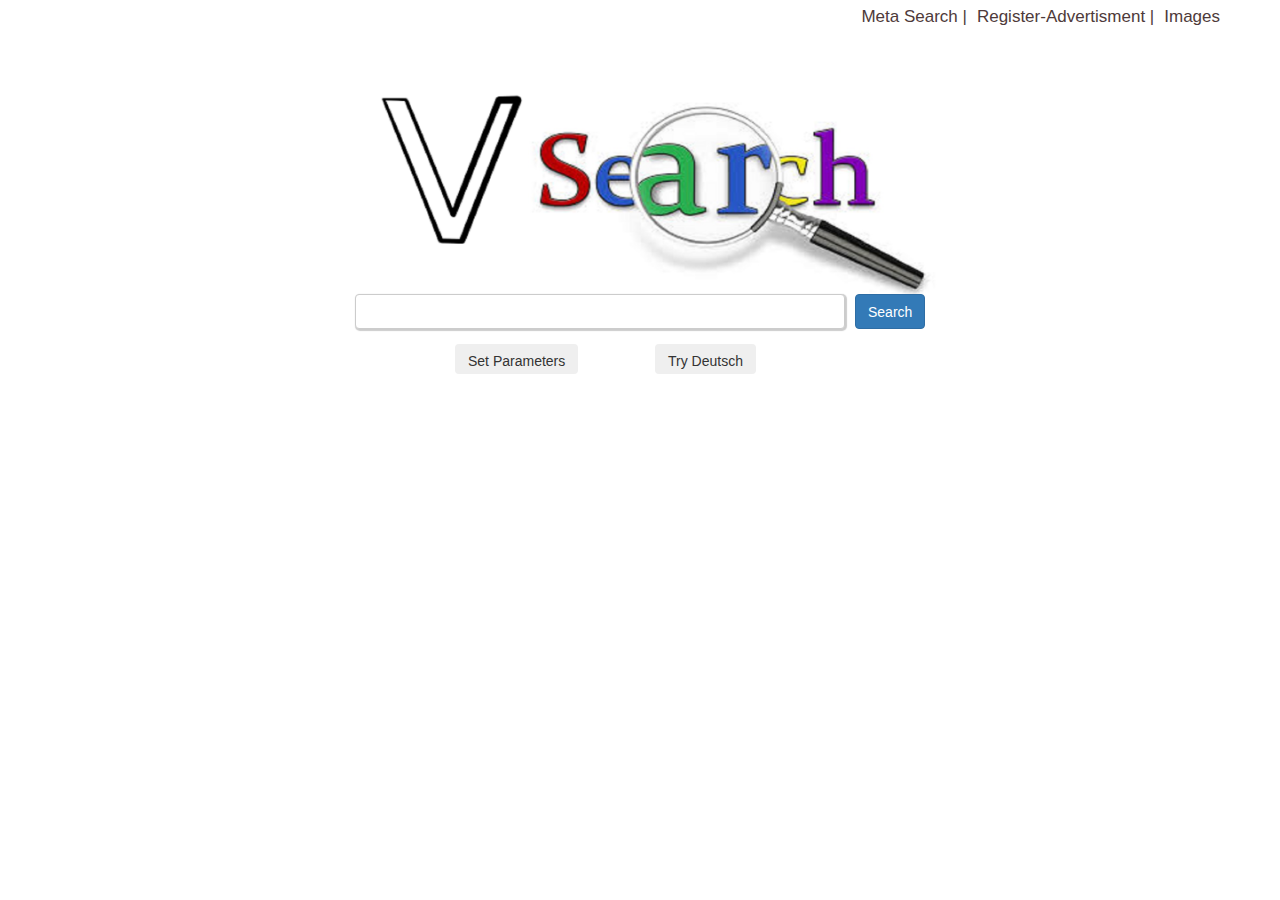
<file: WebSearchEngine/IdeaProjects/web/index.html>
<!DOCTYPE html>
<!--
To change this license header, choose License Headers in Project Properties.
To change this template file, choose Tools | Templates
and open the template in the editor.
-->
<!DOCTYPE html>
<html>
<head>
    <meta http-equiv="Content-Type" content="text/html; charset=UTF-8">
    <title>VV Search Engine</title>
    <script src="http://code.jquery.com/jquery-2.1.0.min.js"></script>
    <link rel="stylesheet" href="css/bootstrap.css">
    <link rel="stylesheet" href="css/bootstrap.min.css">
    <script type="text/javascript" src="Search.js"></script>
    <script type="text/javascript" src="js/bootstrap.js"></script>
    <script type="text/javascript" src="js/bootstrap.min.js"></script>
    <script type="text/javascript" src="js/bootstrapvalidator.min.js"></script>
</head>
<body>
<div class="container">
    <form action="SearchResult">
        <input type="hidden" name="language" id="language" value="en">
        <input type="hidden" name="imageSearch" id="imageSearch" value="false">
        <div class="row">
            <div style="color: #4e3a3a; cursor: pointer;float:right;padding: 5px;font-size: 17px;" id="images-text"
                 onMouseOver="this.style.textDecoration='underline';" onmouseout="this.style.textDecoration='none';">
                Images
            </div>
            <div style="color: #4e3a3a; cursor: pointer;float:right;padding: 5px;font-size: 17px;"
                 onMouseOver="this.style.textDecoration='underline';" onmouseout="this.style.textDecoration='none';"
                 onClick="location.href='registerAdvertisement.jsp'">Register-Advertisment |
            </div>
            <div style="color: #4e3a3a; cursor: pointer;float:right;padding: 5px;font-size: 17px;"
                 onMouseOver="this.style.textDecoration='underline';" onmouseout="this.style.textDecoration='none';"
                 onClick="location.href='metaSearch.html'">Meta Search |
            </div>
        </div>
        <div class="row" style="margin-top:35px;margin-bottom:35px;">
            <div class="row">
                <div class="col-sm-12 text-center">
                    <img src="VSearch.png" style="width:600px;height:225px;">
                </div>
            </div>
            <div class="row">
                <div class="col-md-4 col-md-offset-3">
                    <div class="form-group">
                        <input type="text" class="form-control" id="query" name="query"
                               style="width: 490px;height: 35px;box-shadow: 1px 1px 1px 1px #ccc;">
                    </div>
                </div>
                <div class="col-md-1 col-md-offset-1">
                    <button type="submit" id="Search" class="btn btn-primary" title="Search" style="height: 35px;">
                        Search
                    </button>
                </div>
            </div>
            <div class="row">
                <div class="col-md-1 col-md-offset-4">
                    <input id="set_parameters" class="btn" type="button" title="Set Parameters" style="height: 30px;"
                           value="Set Parameters">
                </div>
                <div class="col-md-1 col-md-offset-1">
                    <input id="hiddenLanguage" class="btn" type="button" title="Try Deutsch" style="height: 30px;"
                           value="Try Deutsch">
                </div>
            </div>
        </div>
        <div class="row" id="parameters_container">
            <div class="col-md-6">
                <div class="panel panel-default">
                    <div class="panel-heading">Query Parameters</div>
                    <div class="panel-body">
                        <div class="radio">
                            <label><input type="radio" name="score" value="1" checked> TF IDF Score</label>
                        </div>
                        <div class="radio">
                            <label><input type="radio" name="score" value="2"> BM 25 Score</label>
                        </div>
                        <div class="radio">
                            <label><input type="radio" name="score" value="3"> BM 25 and Pagerank score</label>
                        </div>
                        <div style="float:left;">Max number of results: <input class="form-control" name="k" id="k"
                                                                               style="width: 150px;height: 25px;box-shadow: 1px 1px 1px 1px #ccc;float:right"
                                                                               type="text" value="20"></div>
                    </div>
                </div>
            </div>
            <div class="col-md-6">
                <div class="panel panel-default">
                    <div class="panel-heading">Crawler Parameters</div>
                    <div class="panel-body">
                        <!--                                <div style="float:left;">Max documents to crawl: <input class="form-control" name="number_of_documents" id="number_of_documents" style="width: 150px;height: 25px;box-shadow: 1px 1px 1px 1px #ccc;float:right" type="text" value="10"></div>
                                                        <button type="submit" class="btn btn-primary" title="Run Crawler" style="height: 30px;clear: float;" onclick="form.action='CrawlServlet'">Run Crawler</button>-->
                    </div>
                </div>
            </div>
        </div>

    </form>
</div>
</body>
</html>
</file>
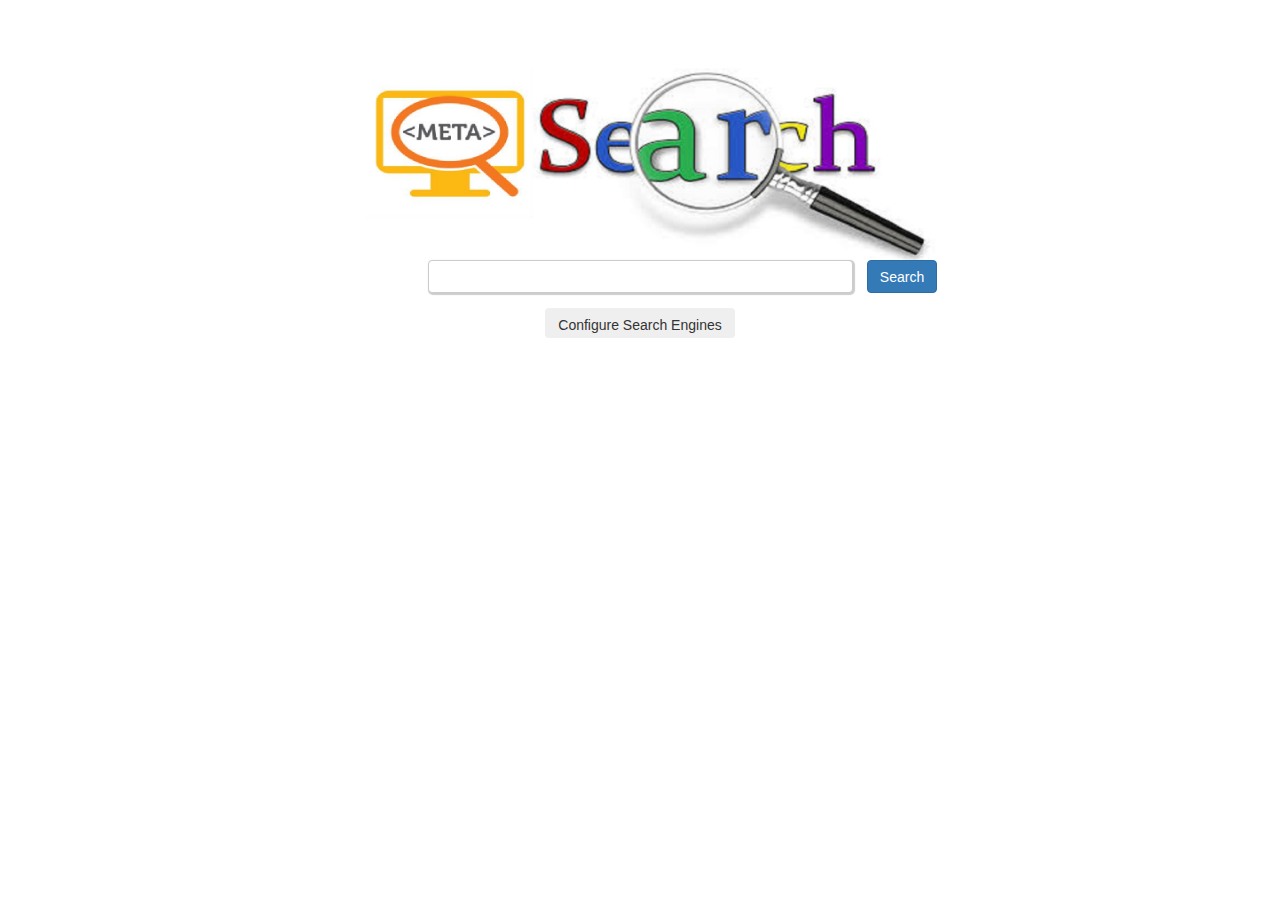
<file: WebSearchEngine/IdeaProjects/web/metaSearch.html>
<!DOCTYPE html>
<html lang="en">
<head>
    <meta charset="UTF-8">
    <title>VV Search Engine - MetaSearch</title>
    <script src="http://code.jquery.com/jquery-2.1.0.min.js"></script>
    <link rel="stylesheet" href="css/bootstrap.css">
    <link rel="stylesheet" href="css/bootstrap.min.css">
    <script type="text/javascript" src="Search.js"></script>
    <script type="text/javascript" src="js/bootstrap.js"></script>
    <script type="text/javascript" src="js/bootstrap.min.js"></script>
</head>
<body>
<div class="container">
    <form action="MetaSearchServlet">
        <div class="row" style="margin-top:35px;margin-bottom:35px;">
            <center>
                <div class="row">
                    <img src="MetaSearch.png" style="width:600px;height:225px;">
                </div>
                <div class="row">
                    <div class="col-md-12">
                        <div class="form-group">
                            <input type="text" class="form-control" id="query" name="query"
                                   style="width: 425px;height: 33px;box-shadow: 1px 1px 1px 1px #ccc;">
                        </div>
                    </div>
                    <div class="col-md-2" style="margin-left: -438px;">
                        <button type="submit" id="Search" class="btn btn-primary" title="Search" style="height: 33px;">
                            Search
                        </button>
                    </div>
                </div>
                <div class="row">
                    <div class="col-md-12">
                        <input id="btn-configure" class="btn" type="button" title="Configure Search Engines" style="height: 30px;" value="Configure Search Engines" onClick="location.href='configureSearchEngine.jsp'">
                    </div>
                </div>
            </center>
        </div>
    </form>
</div>
</body>
</html>
</file>
